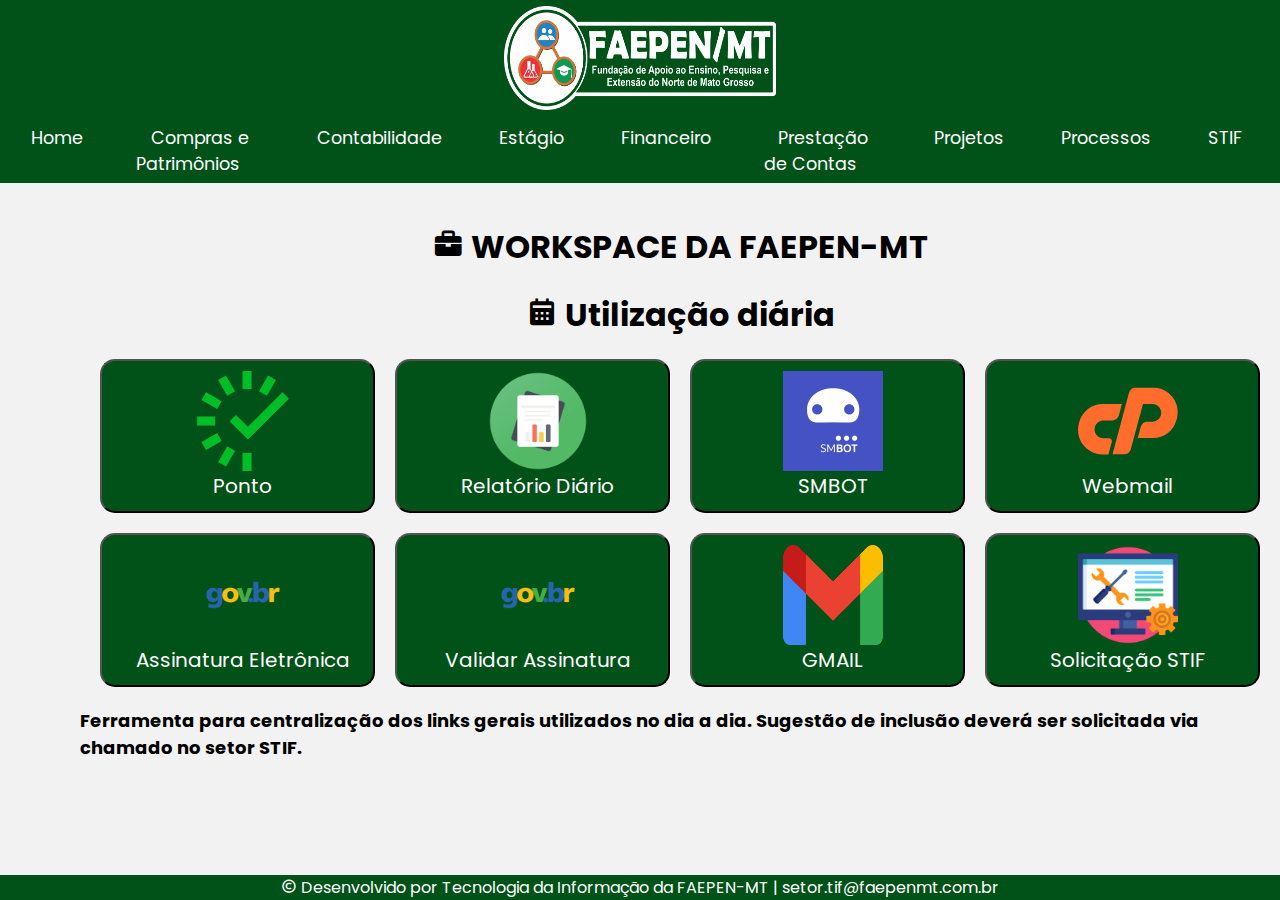
<file: index.html>
<!DOCTYPE html>
<html>

<head>
    <meta charset='utf-8'>
    <meta http-equiv='X-UA-Compatible' content='IE=edge'>
    <title>FAEPEN-MT</title>
    <meta name='viewport' content='width=device-width, initial-scale=1'>
    <link rel='stylesheet' type='text/css' media='screen' href='main.css'>
    <link href='https://unpkg.com/boxicons@2.1.4/css/boxicons.min.css' rel='stylesheet'>
    <link rel="icon" href="images/logo.png" type="image/x-icon">
</head>
<meta name="viewport" content="width=device-width, initial-scale=1.0">

<body>
    <header>
        <nav>
            <div class="logo">
                <img src="images/faepenlogo.png" width="272" height="104">
            </div>
            <ul>
                <li><a onclick="menu('index'); setActive(this);" href="index.html">Home</a></li>
                <li><a onclick="menu('compras'); setActive(this);" href="#">Compras e Patrimônios</a></li>
                <li><a onclick="menu('contabilidade'); setActive(this); "href="#">Contabilidade</a></li>
                <li><a onclick="menu('estagio'); setActive(this); "href="#">Estágio</a></li>
                <li><a onclick="menu('financeiro'); setActive(this); "href="#">Financeiro</a></li>
                <li><a onclick="menu('prestacao'); setActive(this); "href="#">Prestação de Contas</a></li>
                <li><a onclick="menu('projetos'); setActive(this); "href="#">Projetos</a></li>
                <li><a onclick="menu('processos'); setActive(this); "href="#">Processos</a></li>
                <li><a onclick="menu('stif'); setActive(this); "href="#">STIF</a></li>
            </ul>
        </nav>
    </header>
    <main id="conteudo">
        <section>
            <h1><i class='bx bxs-briefcase'></i></i> WORKSPACE DA FAEPEN-MT</h1>
            <h1><i class='bx bxs-calendar'></i> Utilização diária</h1>
            
            <span>

                <button class="ponto">
                    <a href="https://app2.pontomais.com.br/registrar-ponto/deslogado" target="_blank"><img src="images/pm_favicon.svg"
                            width="100" height="100">Ponto</a>
                </button>
                <button class="relatório">
                    <a
                        href="https://docs.google.com/forms/d/e/1FAIpQLScr5kH3mEiKTEoEswYnRtjMaqhNg4Z-QZSWUZMQfSvvgHoRdg/viewform" target="_blank"><img
                            src="images/relatório.png" width="100" height="100">Relatório Diário</a>
                </button>
                <button>
                    <a class="smbot" href="https://www.smsolucoesdigital.com.br/#/atendimentos/chat" target="_blank"><img
                            src="images/smbot.png" width="100" height="100">SMBOT</a>
                </button>
                <button>
                    <a href="https://webmail.faepenmt.com.br/" target="_blank"><img src="images/webmail.svg" width="100"
                            height="100">Webmail</a>
                </button>
                <button>
                    <a href="https://www.gov.br/governodigital/pt-br/assinatura-eletronica" target="_blank"><img
                            src="images/gov.br-logo-0.png" width="100" height="100">Assinatura Eletrônica</a>
                </button>
                <button>
                    <a href="https://validar.iti.gov.br/" target="_blank"><img src="images/gov.br-logo-0.png" width="100"
                            height="100">Validar Assinatura</a>
                </button>

                <button>
                    <a href="https://mail.google.com/mail/u/0/#inbox" target="_blank"><img src="images/Gmail_icon_(2020).svg.png" width="100"
                            height="100">GMAIL</a>
                </button>

                <button>
                    <a href="https://forms.gle/j5HgPtdVihZX9PAq8" target="_blank"><img src="images/suporte home.png" width="100"
                            height="100">Solicitação STIF</a>
                </button>
            </span>
                                       <p><strong>Ferramenta para centralização dos links gerais utilizados no dia a dia.
                Sugestão de inclusão deverá ser solicitada via chamado no setor STIF.</strong></p>
        </section>
    </main>

    <footer>
        <p><i class='bx bx-copyright'></i> Desenvolvido por Tecnologia da Informação da FAEPEN-MT |
            setor.tif@faepenmt.com.br</a></p>
        <script src='main.js'></script>
</body>

</html>
</file>
<file: main.css>
@import url('https://fonts.googleapis.com/css2?family=Poppins:ital,wght@0,200;0,300;0,400;0,500;0,600;1,300&display=swap');

* {
    margin: 0;
    padding: 0;
    list-style-type: none;
}

:root {
    --menu--: #005218;
    --bodycolor--: rgb(242, 242, 242);
    --textcolor--: white;
    --text-color--: black;
    --color-text-2-: #3d704d;
}

body {
    background-color: var(--bodycolor--);
}

nav {
    font-family: 'poppins', sans-serif;
    background-color: var(--menu--);
    padding: 6px;
    color: black;
    font-size: 20px;
    text-align: center;
}

nav ul {
    display: flex;
    justify-content: center;
    list-style: none;
    font-size: 1.1rem;
    margin-top: 15px;
}

nav ul li {
    display: inline-block;
    margin-right: 2rem;
}

nav ul li a {
    justify-content: center;
    text-decoration: none;
    color: var(--textcolor--);
    margin: 0 0 0 25px;
}

nav ul li a.active {
    background-color: var(--color-text-2-);
    color: black;
    padding: 0.4rem;
    border-radius: 10px 10px 0px 0px;
   
}

nav .sidebar a img {
    border-radius: 50%;
    margin: auto;
    margin-right: 10px
}

nav .logo {
    width: 272px;
    height: 104px;
    margin: auto;
    margin-bottom: 6px;
    background-color: var(--menu--);
}

menu {
    display: flex;
    justify-content: center;
    align-items: center;
}

main {
    display: inline-flex;
    justify-content: center;
    flex-direction: column;
    color: var(--textcolor--);
    margin-top: 20px;
    margin-bottom: 50px;
}

main a {
    font-family: 'poppins', 'sans-serif';
    text-decoration: none;
    color: black;
    font-size: 20px;
    margin-bottom: 10px;
    margin-right: 10px;
    margin-left: 10rem;
    padding: 20x;
    transition: 0.5s;
}


main p{
    font-size: 18px;
    font-family: 'poppins', 'sans-serif';
    color: var(--text-color--);
    margin-left: 5rem;
    padding: 20x;
    transition: 0.5s;
}

main img{
    margin-bottom: flex;
}

h1{
    margin-top: 20px;
    font-size: 2rem;
    font-family: 'poppins', 'sans-serif';
    color: var(--text-color--);
    margin-left: 5rem;
    padding: 20x;
    transition: 0.5s;
    text-align: center;
}

h2{
    margin-top: 20px;
    font-family: 'poppins', 'sans-serif';
    color: var(--text-color--);
    margin-left: 5rem;
    padding: 20x;
    transition: 0.5s;
}

section img{
    display: flex;
    flex-direction: column;
    margin-top: 15px;
    margin-bottom: flex;
    margin-right: 6px;
    margin-left: 3rem;
    padding: 20x;
}

section p{
    font-size: 18px;
    color: var(--text-color--);
    margin-left: 5rem;
    padding: 20x;
    transition: 0.5s;
}

section button {
    font-size: 18px;
    transition: 0.3s;
    border-radius: 15px;
    display: flex;
    align-items: center;
    justify-content: center; 
    padding: 10px; 
}

section span {
    display: grid;
    grid-template-columns: 1fr 1fr 1fr 1fr; 
    gap: 20px; 
    align-items: center; 
    margin-left: 5rem;
    padding: 20px;
    transition: 0.5s;
}

button {
    font-size: 18px;
    background-color: var(--menu--);
    transition: 0.3s;
    border-radius: 15px;
    display: flex;
    align-items: center;
    justify-content: center;
    padding: 20px;
    
}

button a {
    display: flex;
    flex-direction: column;
    text-decoration: none;
    color: var(--textcolor--);
    margin: 0 0 0 10px;
    align-items: center;
}

button img {
    display: block; 
    margin: auto; 
}
button:hover{
    background-color: var(--color-text-2-);
    color: var(--menu--);
}

footer{
    position: fixed;
    bottom: 0;
    width: 100%;
    text-align: center;
    background-color: var(--menu--);
    color: var(--textcolor--);
    font-family: 'poppins', 'sans-serif';
     z-index: 1;
}

@media only screen and (max-width: 600px) {
    nav ul {
        flex-direction: column;
    }

    nav ul li {
        display: block;
        text-align: center;
        margin: 10px 0;
    }

    main a {
        margin-left: 5px;
    }

    main p {
        margin-left: 5px;
    }

    section span {
        grid-template-columns: 1fr;
        justify-content: center;
        margin-left: 0;
    }

    section button {
        margin: 10px 0;
    }
}

@media only screen and (max-width: 1155px) {
    nav ul {
        flex-direction: column;
    }

    nav ul li {
        display: block;
        text-align: center;
        margin: 10px 0;
    }

    nav .logo {
        width: 200px;
        height: 76px;
    }

    main a {
        margin-left: 0;
    }

    main p {
        margin-left: 0;
    }

    section span {
        grid-template-columns: 1fr;
        justify-content: center;
        margin-left: 0;
    }

    section button {
        margin: 10px 0;
    }
}

@media only screen and (max-width: 480px) {
    nav {
        padding: 3px;
    }

    nav ul {
        font-size: 16px;
    }

    nav .logo {
        width: 150px;
        height: 57px;
    }

    main a {
        font-size: 16px;
    }

    main p {
        font-size: 14px;
    }

    h1 {
        font-size: 1.5rem;
    }

    section p {
        font-size: 14px;
    }

    section button {
        font-size: 14px;
    }
}
@media only screen and (min-width: 2560px) {
    nav {
        padding: 12px; 
    }

    nav ul {
        font-size: 24px; 
    }

    nav .logo {
        width: 350px; 
        height: 134px; 
    }

    main a {
        font-size: 24px; 
        margin-left: 15rem; 
    }

    main p {
        font-size: 20px; 
        margin-left: 7rem; 
    }

    h1 {
        font-size: 2.5rem; 
        margin-left: 7rem; 
    }

    section img {
        margin-left: 5rem; 
    }

    section p {
        font-size: 20px; 
        margin-left: 7rem; 
    }

    section span {
        margin-left: 7rem; 
    }

    section button {
        font-size: 20px; 
        margin: 10px 0; 
    }
}
</file>
